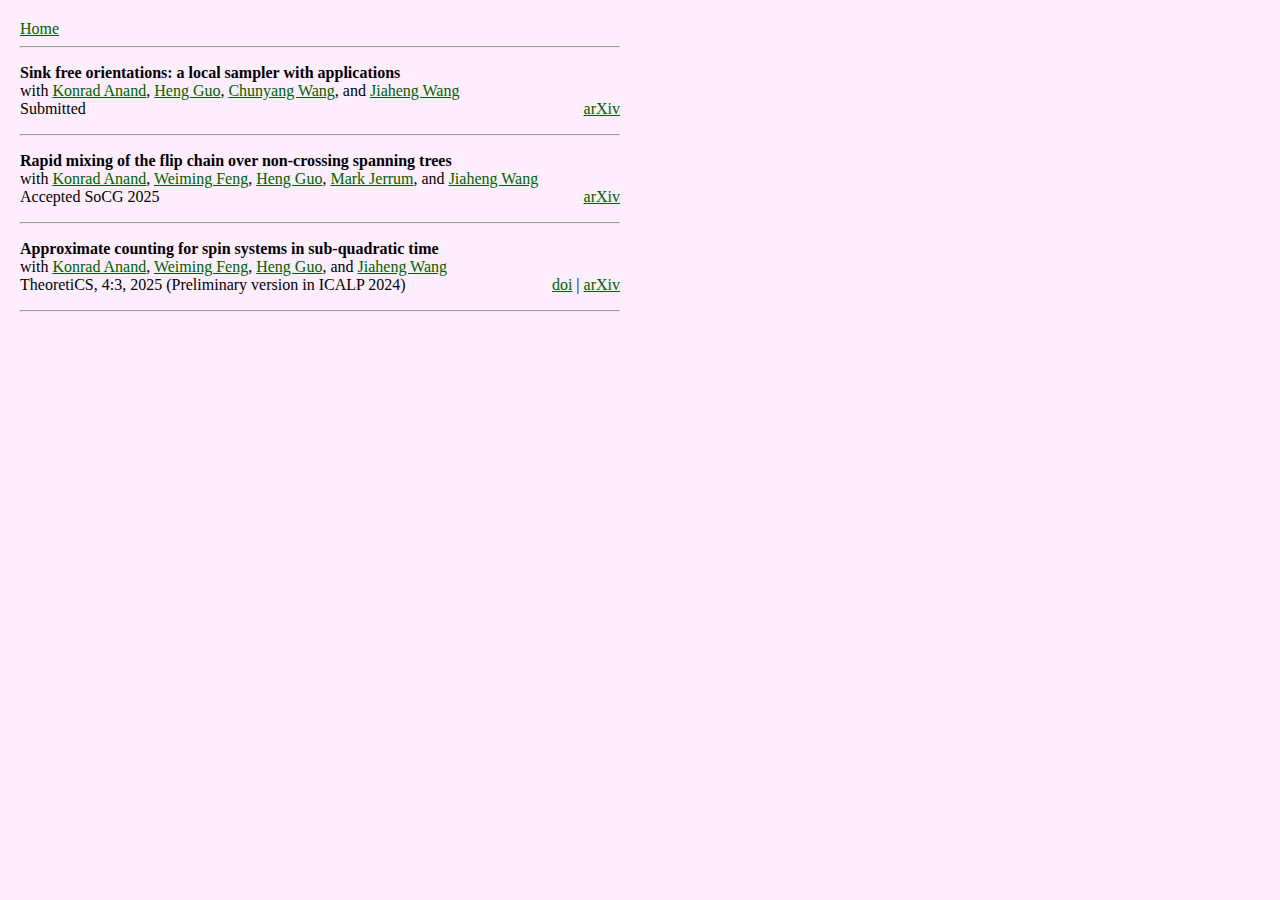
<file: research.html>
<!DOCTYPE html>
<html>
<head>
    <title>Research - Graham Freifeld</title>
    <link rel="stylesheet" href="stylesheet.css">
</head>

<body>
    <a href="index.html">Home</a>
    <hr>
    <p>
        <strong>Sink free orientations: a local sampler with applications</strong>
        <br>
        with 
        <a href="https://konradanand.github.io">Konrad Anand</a>, 
        <a href="https://homepages.inf.ed.ac.uk/hguo">Heng Guo</a>, 
        <a href="https://wcysai.com">Chunyang Wang</a>, and 
        <a href="https://pw384.github.io">Jiaheng Wang</a>
        <br>
        <span>
            Submitted
        </span>
        <span class="floatright">
            <a href="https://arxiv.org/abs/2502.05877">arXiv</a>
        </span>
    </p>
    <hr>
    <p>
        <strong>Rapid mixing of the flip chain over non-crossing spanning trees</strong>
        <br>
        with 
        <a href="https://konradanand.github.io">Konrad Anand</a>, 
        <a href="https://fwm94.github.io">Weiming Feng</a>, 
        <a href="https://homepages.inf.ed.ac.uk/hguo">Heng Guo</a>, 
        <a href="https://webspace.maths.qmul.ac.uk/m.jerrum">Mark Jerrum</a>, and 
        <a href="https://pw384.github.io">Jiaheng Wang</a>
        <br>
        <span>
            Accepted SoCG 2025
        </span>
        <span class="floatright">
            <a href="https://arxiv.org/abs/2409.07892">arXiv</a>
        </span>
    </p>
    <hr>
    <p>
        <strong>Approximate counting for spin systems in sub-quadratic time</strong>
        <br>
        with 
        <a href="https://konradanand.github.io">Konrad Anand</a>, 
        <a href="https://fwm94.github.io">Weiming Feng</a>, 
        <a href="https://homepages.inf.ed.ac.uk/hguo">Heng Guo</a>, and 
        <a href="https://pw384.github.io">Jiaheng Wang</a>
        <br>
        <span>
            TheoretiCS, 4:3, 2025 (Preliminary version in ICALP 2024)
        </span>
        <span class="floatright">
            <a href="https://doi.org/10.46298/theoretics.25.3">doi</a> | 
            <a href="https://arxiv.org/abs/2306.14867">arXiv</a>
        </span>
    </p>
    <hr>
</body>
</html>
</file>
<file: stylesheet.css>
body {
    max-width: 600px;
    background-color: #ffeeff;
    margin: 20px;
}
a {
    color: #006000
}
.floatright {
    float: right;
}
</file>
